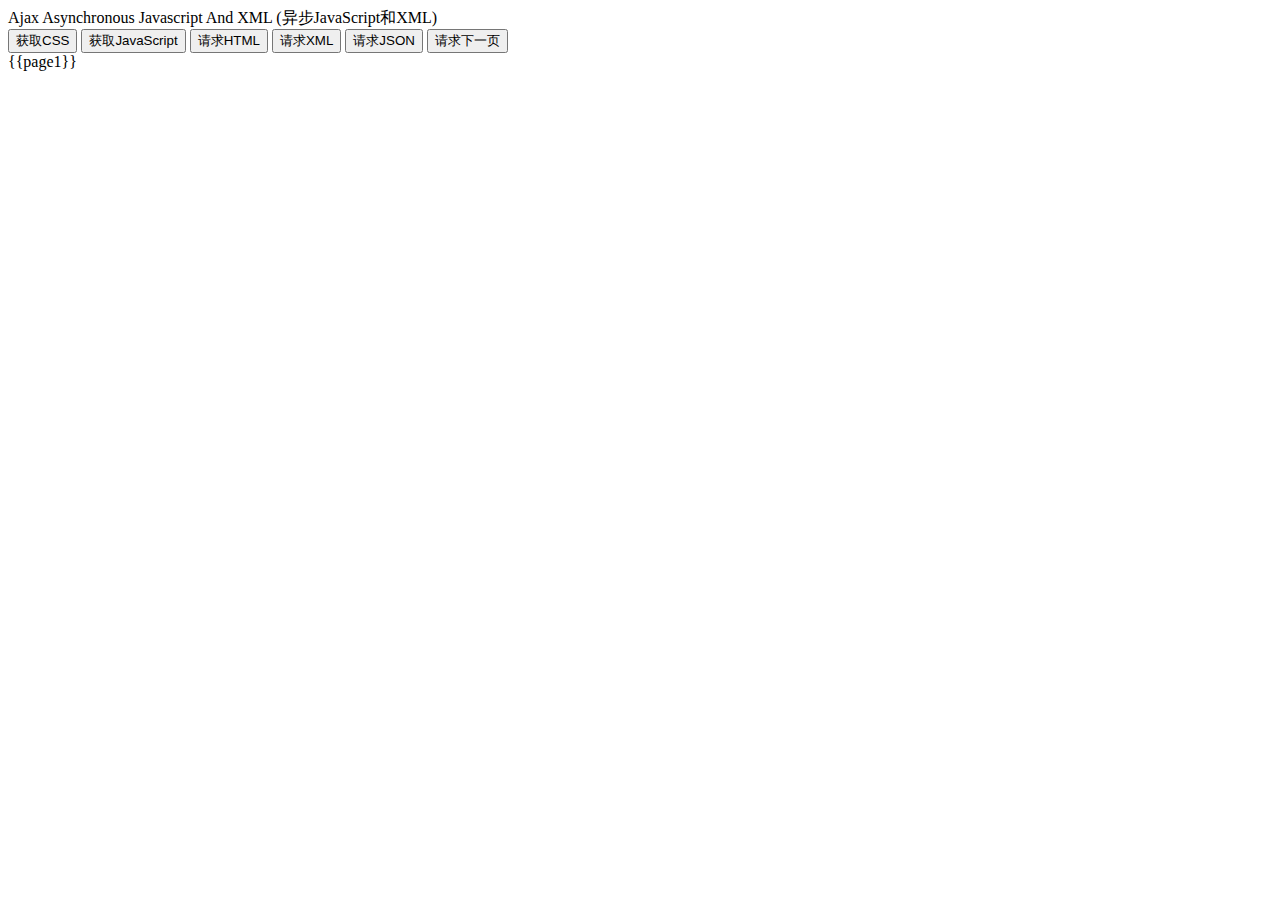
<file: public/index.html>
<!DOCTYPE html>
<html>

<head>
  <title>ajax</title>
  <!-- <link rel="stylesheet" href="/style.css"> -->
</head>

<body>
<div>
  <div id="text">Ajax Asynchronous Javascript And XML (异步JavaScript和XML)</div>
  <button id="getCSS">获取CSS</button>
  <button id="getJavaScript">获取JavaScript</button>
  <button id="getHTML">请求HTML</button>
  <button id="getXML">请求XML</button>
  <button id="getJSON">请求JSON</button>
  <button id="getPage">请求下一页</button>

  <div>
    {{page1}}
  </div>
  <script src="main.js"></script>
</div> 
</body>

</html>
</file>
